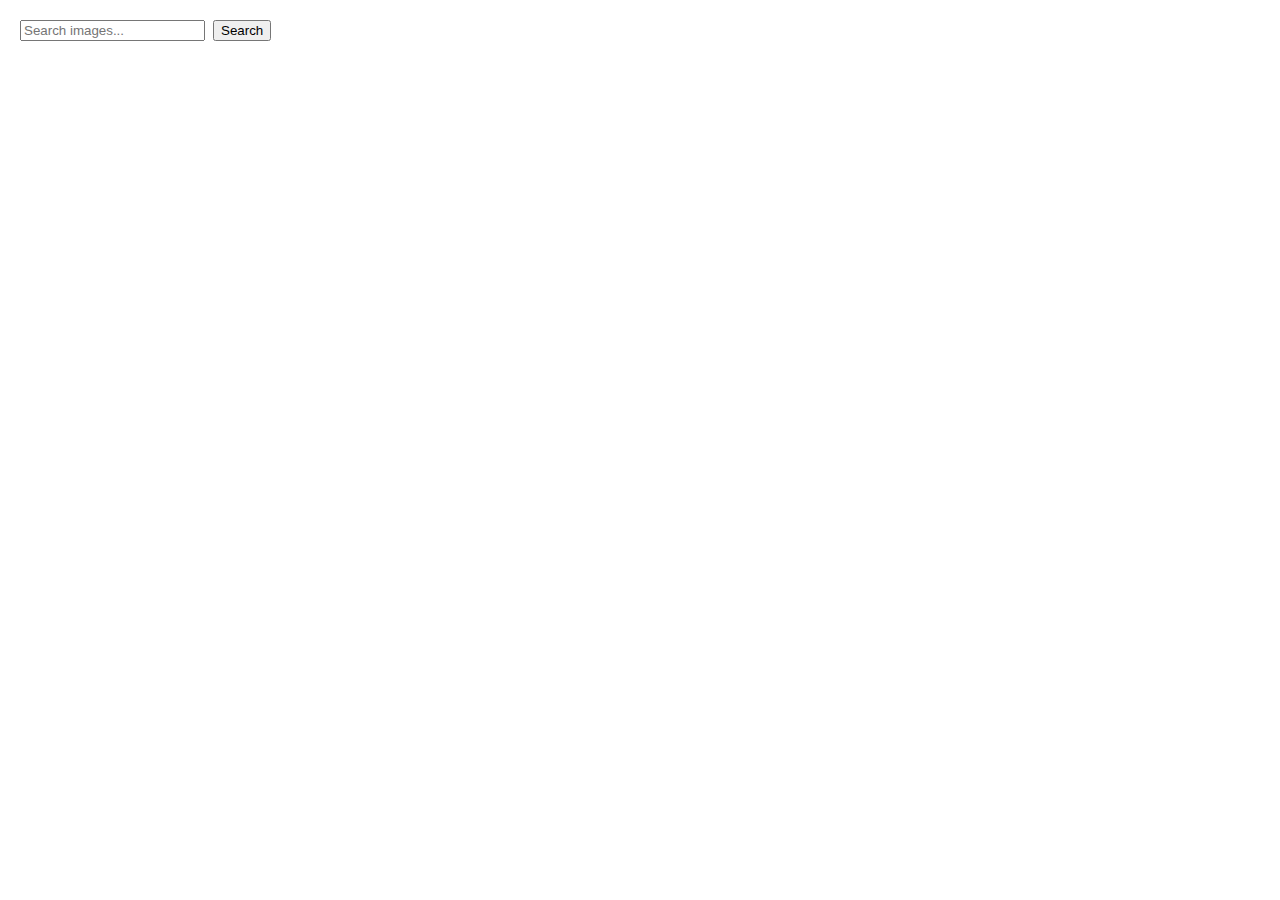
<file: src/index.html>
<!DOCTYPE html>
<html lang="en">
  <head>
    <meta charset="UTF-8" />
    <link rel="icon" type="image/svg+xml" href="/favicon.svg" />
    <meta name="viewport" content="width=device-width, initial-scale=1.0" />
    <title>Vanilla App Template</title>
    <link rel="stylesheet" href="./css/styles.css" />
  </head>
  <body>
    
<form class="search-form">
  <input type="text" name="searchQuery" placeholder="Search images..." required />
  <button type="submit">Search</button>
</form>
<div class="gallery"></div>
<div id="loader" class="loader" style="display: none;"></div>
   

    

    <script type="module" src="./main.js"></script>
  </body>
</html>
</file>
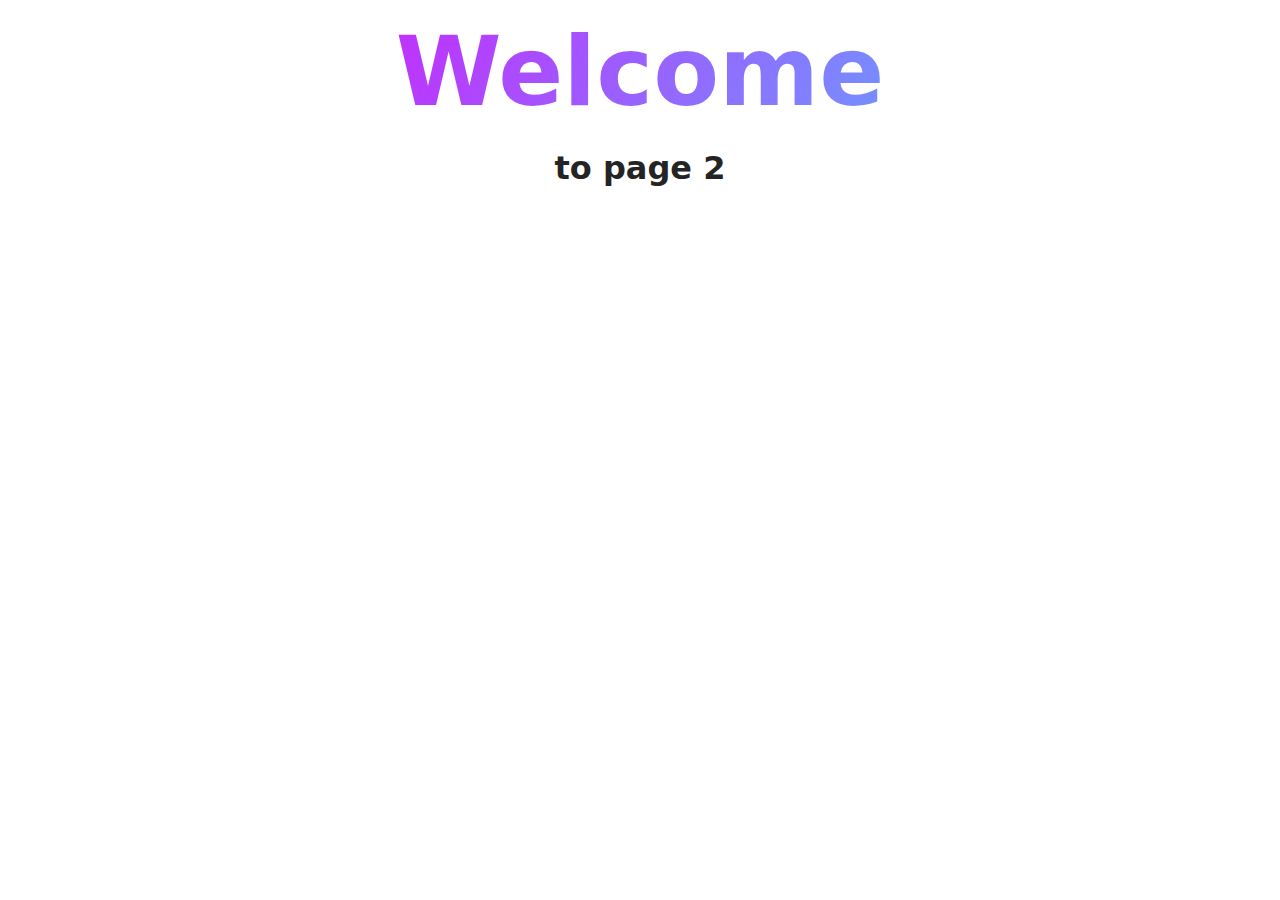
<file: src/page-2.html>
<!DOCTYPE html>
<html lang="en">
  <head>
    <meta charset="UTF-8" />
    <meta http-equiv="X-UA-Compatible" content="IE=edge" />
    <meta name="viewport" content="width=device-width, initial-scale=1.0" />
    <title>Page 2</title>
    <link rel="stylesheet" href="./css/styles.css" />
  </head>
  <body>
    <load
      src="./partials/header.html"
      icon-path="./img/sprite.svg#logo"
      highlight-act="active"
    />

    <main>
      <div class="container">
        <h1 class="main-title">
          <span class="main-title-gradient">Welcome</span> to page 2
        </h1>
        <load src="./partials/back-link.html" />
      </div>
    </main>

    <load src="./partials/footer.html" />
  </body>
</html>
</file>
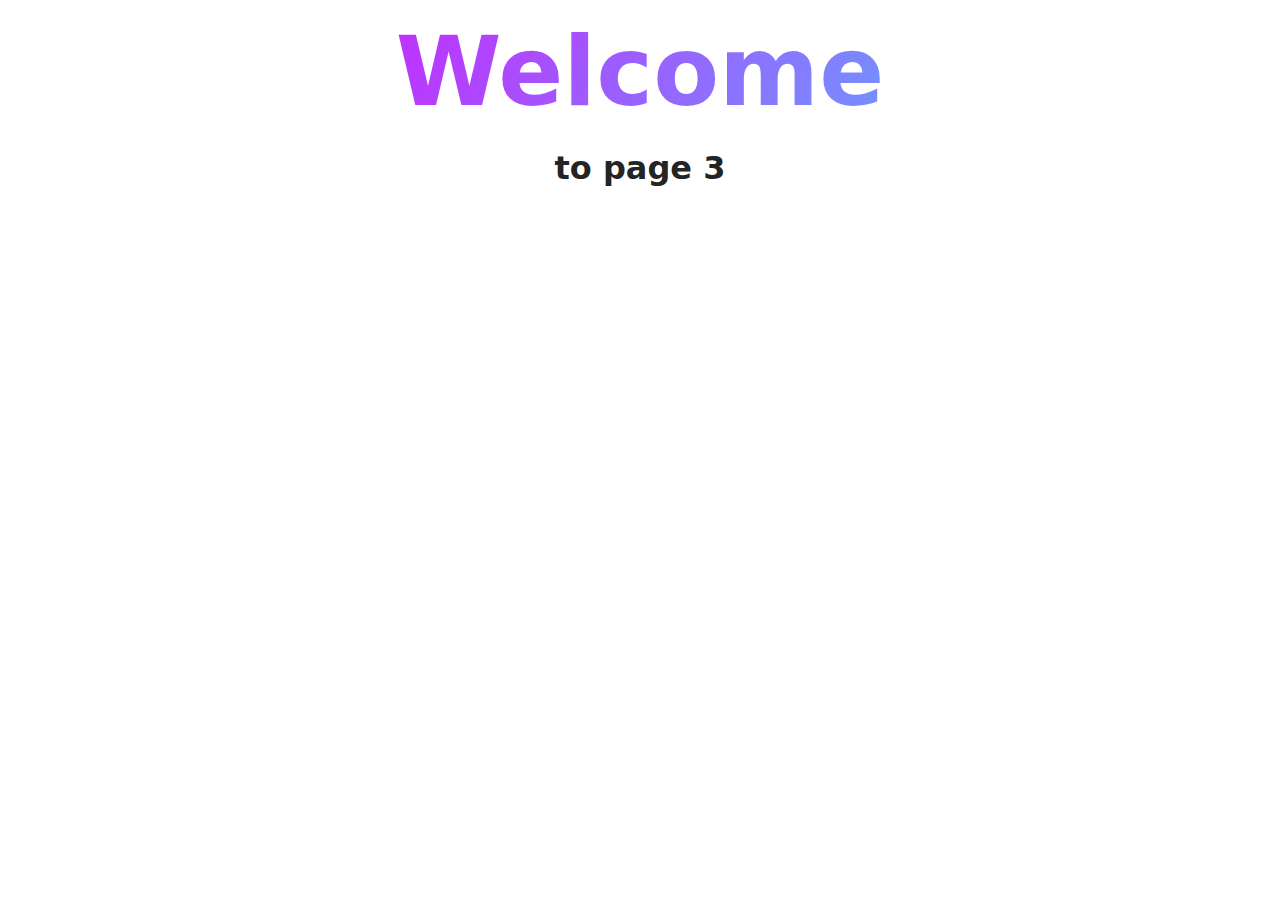
<file: src/page-3.html>
<!DOCTYPE html>
<html lang="en">
  <head>
    <meta charset="UTF-8" />
    <meta http-equiv="X-UA-Compatible" content="IE=edge" />
    <meta name="viewport" content="width=device-width, initial-scale=1.0" />
    <title>Page 3</title>
    <link rel="stylesheet" href="./css/styles.css" />
  </head>
  <body>
    <load
      src="./partials/header.html"
      icon-path="./img/sprite.svg#logo"
      highlight-curr="active"
    />

    <main>
      <div class="container">
        <h1 class="main-title">
          <span class="main-title-gradient">Welcome</span> to page 3
        </h1>
        <load src="./partials/back-link.html" />
      </div>
    </main>

    <load src="./partials/footer.html" />
  </body>
</html>
</file>
<file: src/css/styles.css>
/**
  |============================
  | include css partials with
  | default @import url()
  |============================
*/
/* Common styles */
@import url('./reset.css');
@import url('./base.css');
@import url('./container.css');
@import url('./animations.css');

/* Sections style */
@import url('./header.css');
@import url('./vite-promo.css');
@import url('./badges.css');
@import url('./back-link.css');
@import url('./footer.css');


.search-form {
  display: flex;
  gap: 8px;
  margin: 20px;
}

.gallery {
  display: grid;
  gap: 10px;
  grid-template-columns: repeat(auto-fill, minmax(200px, 1fr));
  margin: 20px;
}

.gallery__item {
  position: relative;
  border-radius: 8px;
  overflow: hidden;
}

.gallery__item img {
  width: 100%;
  height: auto;
  display: block;
}

.gallery__info {
  background: rgba(0, 0, 0, 0.6);
  color: white;
  padding: 8px;
  position: absolute;
  bottom: 0;
  width: 100%;
  box-sizing: border-box;
}

.loader {
  display: flex;
  justify-content: center;
  align-items: center;
  height: 100px;
  width: 100px;
  margin: 20px auto;
  border: 8px solid #f3f3f3;
  border-radius: 50%;
  border-top: 8px solid #3498db;
  animation: spin 2s linear infinite;
}

@keyframes spin {
  0% {
    transform: rotate(0deg);
  }

  100% {
    transform: rotate(360deg);
  }
}
</file>
